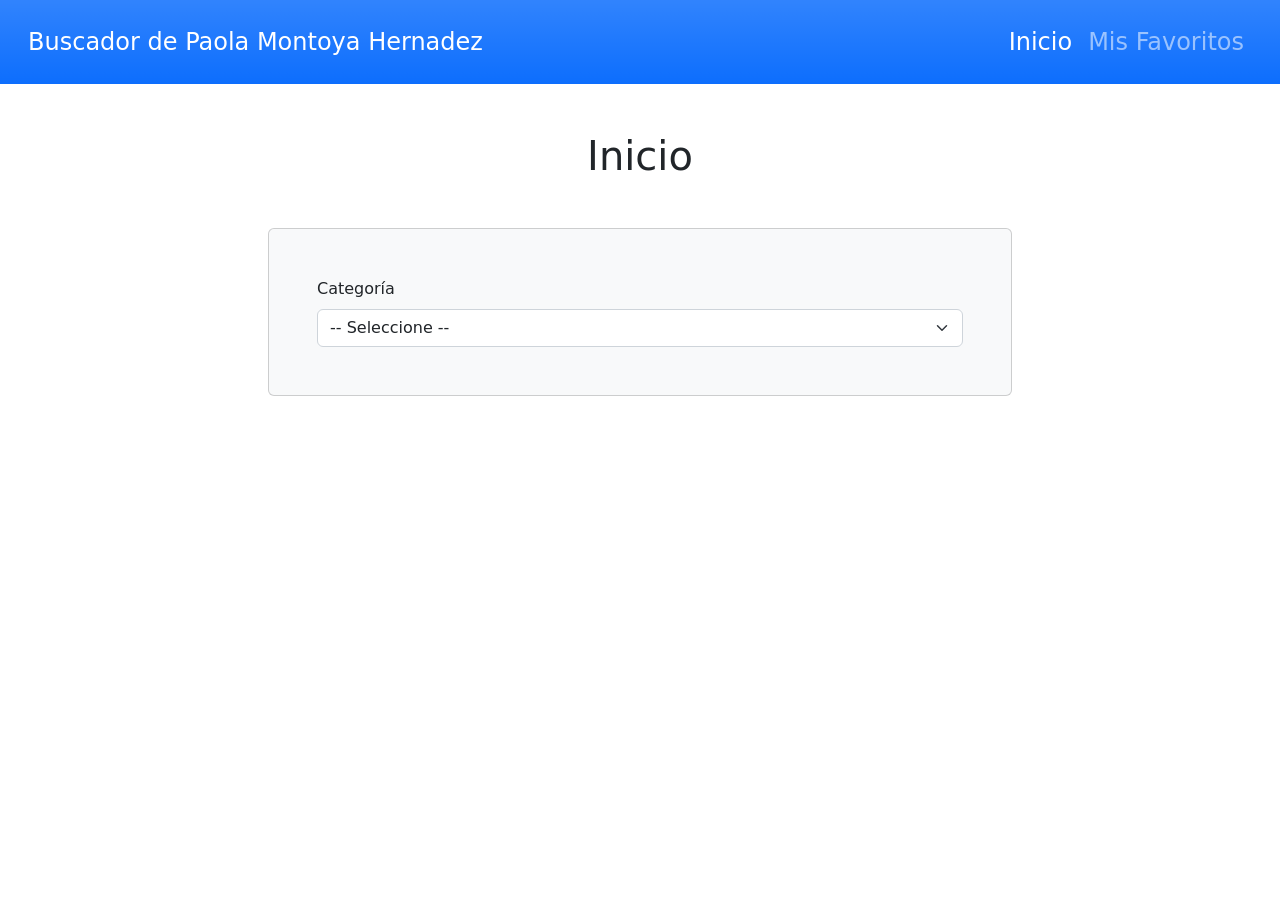
<file: index.html>
<!DOCTYPE html>
<html lang="en">
<head>
    <meta charset="UTF-8">
    <meta http-equiv="X-UA-Compatible" content="IE=edge">
    <meta name="viewport" content="width=device-width, initial-scale=1.0">
    <title>Buscador Recetas de comida</title>
    <link rel="stylesheet" href="css/bootstrap.bonedles.min.css">
</head>
<body>

    <nav class="navbar navbar-expand-lg navbar-dark bg-primary bg-gradient p-3">
        <div class="container-fluid">
            <a class="navbar-brand fs-4" href="index.html">Buscador de Paola Montoya Hernadez</a>
            <button class="navbar-toggler" type="button" data-bs-toggle="collapse" data-bs-target="#navbarNavDropdown" aria-controls="navbarNavDropdown" aria-expanded="false" aria-label="Toggle navigation">
                <span class="navbar-toggler-icon"></span>
            </button>
            <div class="collapse navbar-collapse justify-content-end" id="navbarNavDropdown">
                <ul class="navbar-nav">
                    <li class="nav-item">
                        <a class="nav-link fs-4 active" aria-current="page" href="index.html">Inicio</a>
                    </li>
                    <li class="nav-item">
                        <a class="nav-link fs-4" href="favoritos.html">Mis Favoritos</a>
                    </li>
                </ul>
            </div>
        </div>
    </nav>

    <main class="mt-5 container-lg">
        <h2 class="text-center fs-1">Inicio</h2>
  
        <div class="d-md-flex justify-content-md-center mt-5 ">
            <form class="card col-md-8 bg-light p-5">
                <div>
                    <label for="categorias" class="form-label">Categoría</label>
                    <select id="categorias" class="form-select">
                        <option selected>-- Seleccione --</option>
                    </select>
                </div>
            </form>
        </div>
        <div id="resultado" class="mt-5 row"></div>
    </main>


    <div class="modal fade" id="modal" data-bs-backdrop="static" data-bs-keyboard="false" tabindex="-1" aria-hidden="true">
        <div class="modal-dialog modal-dialog-scrollable">
            <div class="modal-content">
                <div class="modal-header">
                    <h1 class="modal-title fs-3 font-bold" id="staticBackdropLabel"></h1>
                    <button type="button" class="btn-close" data-bs-dismiss="modal" aria-label="Close"></button>
                </div>
                <div class="modal-body"></div>
                <div class="modal-footer flex justify-content-between"></div>
            </div>
        </div>
    </div>

    
    <div class="toast-container position-fixed top-0 end-0 p-3">
        <div id="toast" class="toast" role="alert" aria-live="assertive" aria-atomic="true">
            <div class="toast-header bg-danger text-white">
                <strong class="me-auto text-white">App Recetas</strong>
                <button type="button" class="btn-close btn-close-white" data-bs-dismiss="toast" aria-label="Close"></button>
            </div>
            <div class="toast-body"></div>
        </div>
    </div>

  

    <script src="js/bootstrap.boneles.min.js"></script>
    <script src="js/app.js"></script>
</body>
</html>
</file>
